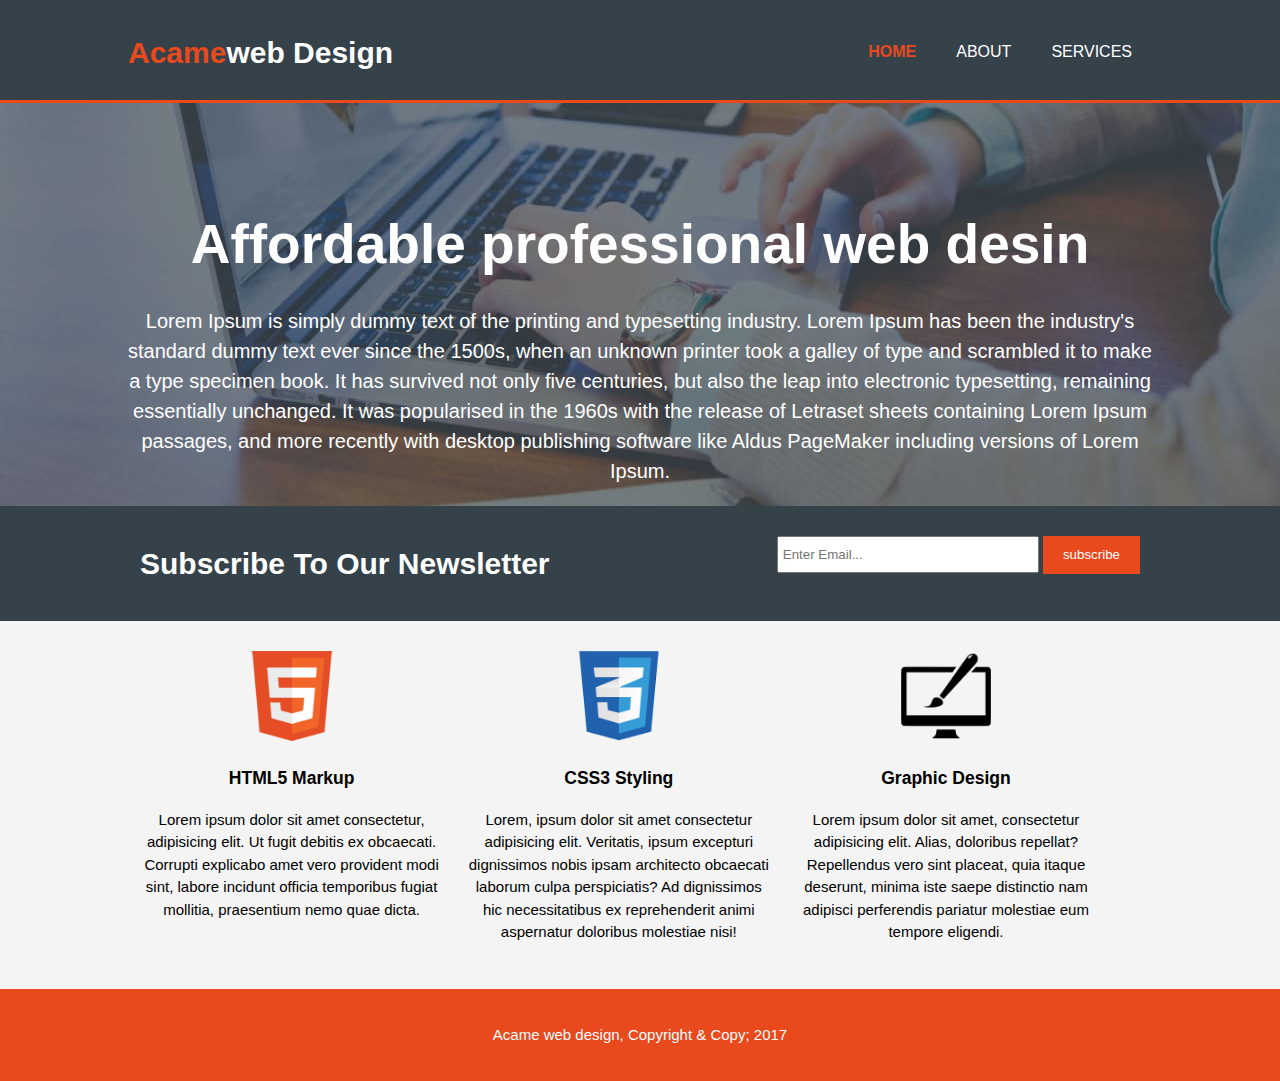
<file: index.html>
<!DOCTYPE html>
<html>
<head>
    <meta charset="utf-8">
    <meta name="viewport" content="width=device-width">
    <meta name="description" content="Affordable and professional web design">
    <meta name="keywords" content="web design, affordable web design professional web design">
    <meta name="author" content="Brad Traversy">
    <title>Acame web Design | about</title>
    <link rel="stylesheet" href="/css/style.css">
</head>
<body>
    <header>
        <div class="container">
            <div id="branding">
                <h1><span class="highlight">Acame</span>web Design</h1>
        </div>
        <nav>
            <ul>
                <li class="current"><a href="index.html">Home</a></li>
                <li><a href="about.html">about</a></li>
                <li><a href="services.html">services</a></li>
            </ul>
        </nav>
    </header>
    <section id="showcase">
        <div class="container">
            <h1>Affordable professional web desin</h1>
            <p>Lorem Ipsum is simply dummy text of the printing and typesetting industry. Lorem Ipsum has been the industry's standard dummy text ever since the 1500s, when an unknown printer took a galley of type and scrambled it to make a type specimen book. It has survived not only five centuries, but also the leap into electronic typesetting, remaining essentially unchanged. It was popularised in the 1960s with the release of Letraset sheets containing Lorem Ipsum passages, and more recently with desktop publishing software like Aldus PageMaker including versions of Lorem Ipsum.

            </p>
        </div>
    </section>
    <section id="newsletter">
        <div class="container">
            <h1>Subscribe To Our Newsletter</h1>
            <form>
                <input type="email" placeholder="Enter Email...">
                <button type="submit" class="button_1">subscribe</button>
            </form>
        </div>
    </section>
    <section id="boxes">
        <div class="container">
        <div class="box">
            <img src="img/logo_html.png">
        <h3>HTML5 Markup</h3>

        <p>Lorem ipsum dolor sit amet consectetur, adipisicing elit. Ut fugit debitis ex obcaecati. Corrupti explicabo amet vero provident modi sint, labore incidunt officia temporibus fugiat mollitia, praesentium nemo quae dicta.</p>
        </div>
        <div class="box">
            <img src="img/logo_css.png">
            <h3>CSS3 Styling</h3>
            <p>Lorem, ipsum dolor sit amet consectetur adipisicing elit. Veritatis, ipsum excepturi dignissimos nobis ipsam architecto obcaecati laborum culpa perspiciatis? Ad dignissimos hic necessitatibus ex reprehenderit animi aspernatur doloribus molestiae nisi!</p>

        </div>
        <div class="box">
            <img src="img/logo_brush.png">
        <h3>Graphic Design</h3>
        <p>Lorem ipsum dolor sit amet, consectetur adipisicing elit. Alias, doloribus repellat? Repellendus vero sint placeat, quia itaque deserunt, minima iste saepe distinctio nam adipisci perferendis pariatur molestiae eum tempore eligendi.</p>
        </div>
     </div>
    </section>
<footer>
    <p>Acame web design, Copyright & Copy; 2017</p>
</footer>
    
</body>
</html>
</file>
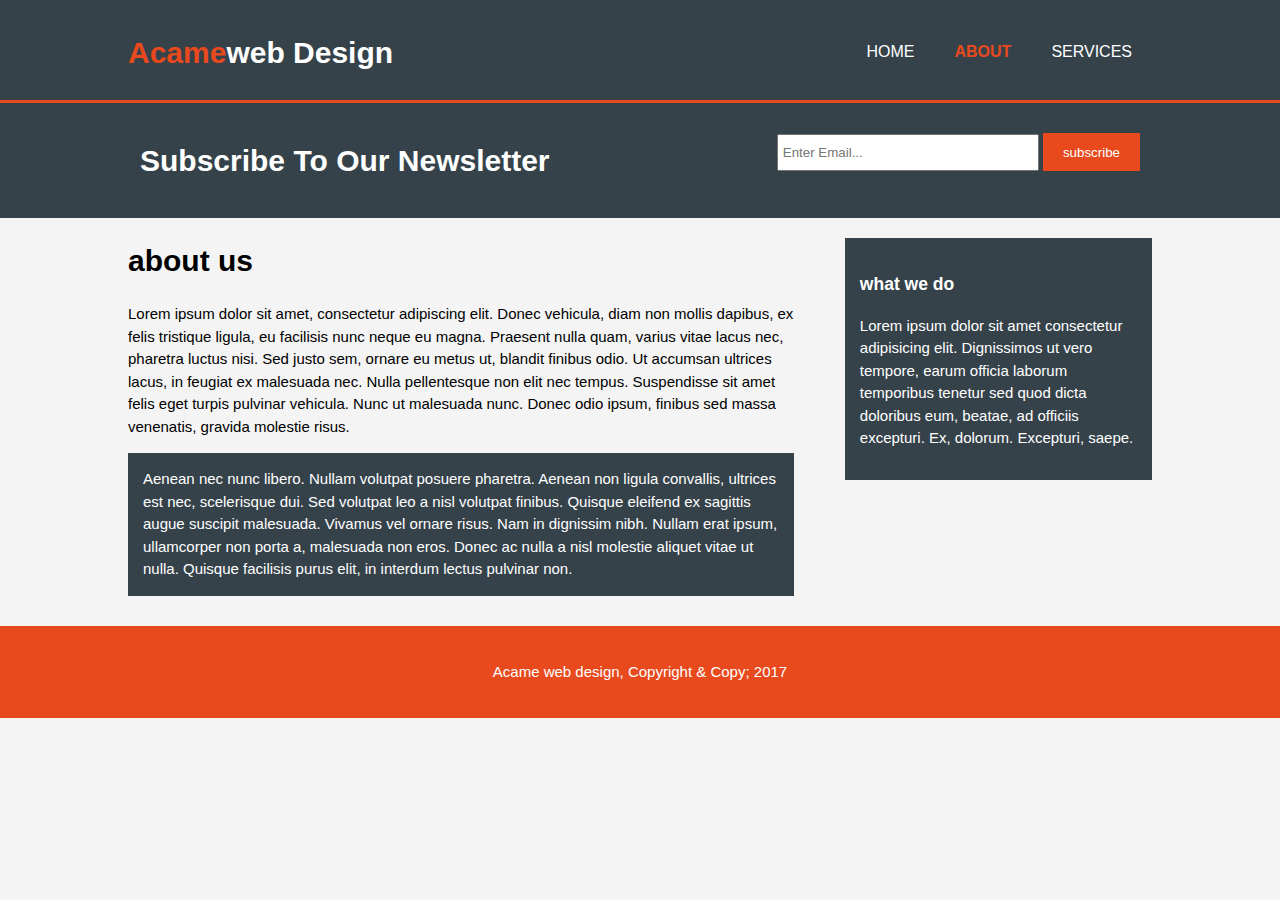
<file: about.html>
<!DOCTYPE html>
<html>
<head>
    <meta charset="utf-8">
    <meta name="viewport" content="width=device-width">
    <meta name="description" content="Affordable and professional web design">
    <meta name="keywords" content="web design, affordable web design professional web design">
    <meta name="author" content="Brad Traversy">
    <title>Acame web Design | about</title>
    <link rel="stylesheet" href="/css/style.css">
</head>
<body>
    <header>
        <div class="container">
            <div id="branding">
                <h1><span class="highlight">Acame</span>web Design</h1>
        </div>
        <nav>
            <ul>
                <li><a href="index.html">Home</a></li>
                <li class="current"><a href="about.html">about</a></li>
                <li><a href="services.html">services</a></li>
            </ul>
        </nav>
    </header>
    
    <section id="newsletter">
        <div class="container">
            <h1>Subscribe To Our Newsletter</h1>
            <form>
                <input type="email" placeholder="Enter Email...">
                <button type="submit" class="button_1">subscribe</button>
            </form>
        </div>
    </section>
    <section id="main">
        <div class="container">
        <article id="main-col">
            <h1 class="page-title">about us</h1>
            <p>Lorem ipsum dolor sit amet, consectetur adipiscing elit. Donec vehicula, diam non mollis dapibus, ex felis tristique ligula, eu facilisis nunc neque eu magna. Praesent nulla quam, varius vitae lacus nec, pharetra luctus nisi. Sed justo sem, ornare eu metus ut, blandit finibus odio. Ut accumsan ultrices lacus, in feugiat ex malesuada nec. Nulla pellentesque non elit nec tempus. Suspendisse sit amet felis eget turpis pulvinar vehicula. Nunc ut malesuada nunc. Donec odio ipsum, finibus sed massa venenatis, gravida molestie risus.

            </p>
            <p class="dark">Aenean nec nunc libero. Nullam volutpat posuere pharetra. Aenean non ligula convallis, ultrices est nec, scelerisque dui. Sed volutpat leo a nisl volutpat finibus. Quisque eleifend ex sagittis augue suscipit malesuada. Vivamus vel ornare risus. Nam in dignissim nibh. Nullam erat ipsum, ullamcorper non porta a, malesuada non eros. Donec ac nulla a nisl molestie aliquet vitae ut nulla. Quisque facilisis purus elit, in interdum lectus pulvinar non.

            </p>

        </article>
        <aside id="sidebar">
            <div class="dark">
            <h3>what we do</h3>
            <p>Lorem ipsum dolor sit amet consectetur adipisicing elit. Dignissimos ut vero tempore, earum officia laborum temporibus tenetur sed quod dicta doloribus eum, beatae, ad officiis excepturi. Ex, dolorum. Excepturi, saepe.</p>
            </div>
        </aside>
     </div>
    </section>
<footer>
    <p>Acame web design, Copyright & Copy; 2017</p>
</footer>
    
</body>
</html>
</file>
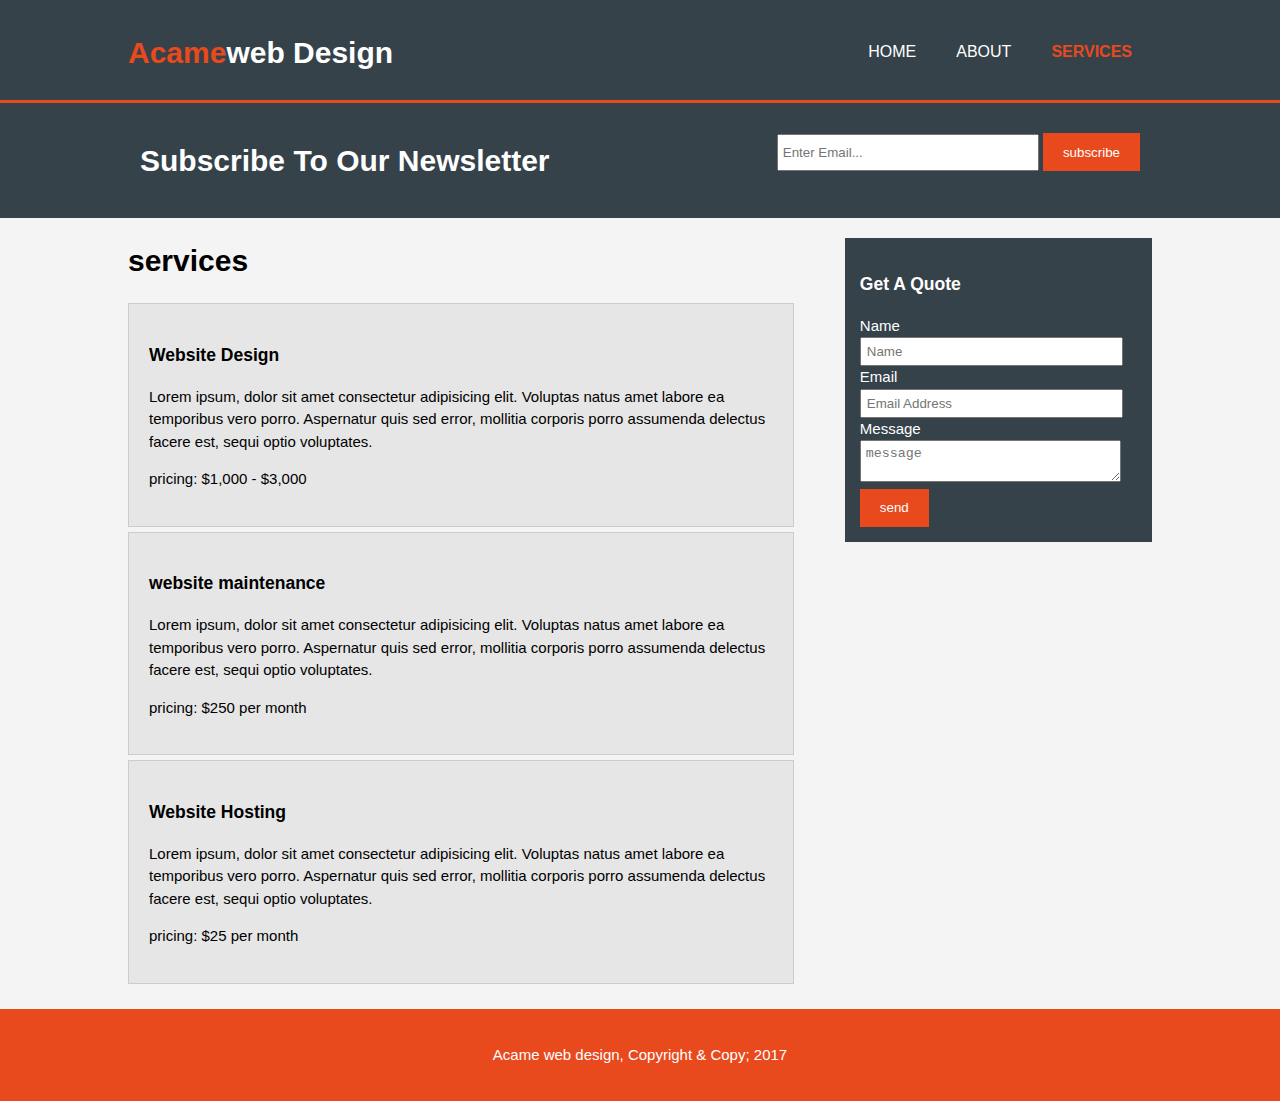
<file: services.html>
<!DOCTYPE html>
<html>
<head>
    <meta charset="utf-8">
    <meta name="viewport" content="width=device-width">
    <meta name="description" content="Affordable and professional web design">
    <meta name="keywords" content="web design, affordable web design professional web design">
    <meta name="author" content="Brad Traversy">
    <title>Acame web Design | services</title>
    <link rel="stylesheet" href="/css/style.css">
</head>
<body>
    <header>
        <div class="container">
            <div id="branding">
                <h1><span class="highlight">Acame</span>web Design</h1>
        </div>
        <nav>
            <ul>
                <li><a href="index.html">Home</a></li>
                <li><a href="about.html">about</a></li>
                <li class="current"><a href="services.html">services</a></li>
            </ul>
        </nav>
    </header>
    
    <section id="newsletter">
        <div class="container">
            <h1>Subscribe To Our Newsletter</h1>
            <form>
                <input type="email" placeholder="Enter Email...">
                <button type="submit" class="button_1">subscribe</button>
            </form>
        </div>
    </section>
    <section id="main">
        <div class="container">
        <article id="main-col">
            <h1 class="page-title">services</h1>
           <ul id="services">
            <li>
            <h3>Website Design</h3>
            <P>Lorem ipsum, dolor sit amet consectetur adipisicing elit. Voluptas natus amet labore ea temporibus vero porro. Aspernatur quis sed error, mollitia corporis porro assumenda delectus facere est, sequi optio voluptates.</P>
            <p>pricing: $1,000 - $3,000</p>

            </li>
            <li>
            <h3>website maintenance</h3>
            <P>Lorem ipsum, dolor sit amet consectetur adipisicing elit. Voluptas natus amet labore ea temporibus vero porro. Aspernatur quis sed error, mollitia corporis porro assumenda delectus facere est, sequi optio voluptates.</P>
            <p>pricing: $250 per month</p>

            </li><li>
                <h3>Website Hosting</h3>
                <P>Lorem ipsum, dolor sit amet consectetur adipisicing elit. Voluptas natus amet labore ea temporibus vero porro. Aspernatur quis sed error, mollitia corporis porro assumenda delectus facere est, sequi optio voluptates.</P>
                <p>pricing: $25 per month</p>
    
            </li>
           </ul>


        </article>
        <aside id="sidebar">
            <div class="dark">
            <h3>Get A Quote</h3>
            <form class="quote">
              <div>
                <label>Name</label><br>
                <input type="text" placeholder="Name">
            </div>
            <div>
                <label>Email</label><br>
                <input type="Email" placeholder="Email Address">
            </div><div>
                <label>Message</label><br>
                <textarea placeholder="message"></textarea>
            </div>
            <button class="button_1" type="submit">send</button>
         </form>
            </div>
        </aside>
     </div>
    </section>
<footer>
    <p>Acame web design, Copyright & Copy; 2017</p>
</footer>
    
</body>
</html>
</file>
<file: css/style.css>
body{
    font: 15px/1.5 Arial, Helvetica, Sans-serif;
    padding:0;
    margin:0;
    background-color:#f4f4f4;
}

/* Global */
.container{
    width:80%;
    margin:auto;
    overflow:hidden;
    
}
ul{
    margin:0;
    padding:0;
}

.button_1{
    height:38px;
    background:#e8491d;
    border:0;
    padding-left: 20px;
    padding-right:20px;
    color:#ffffff;
}

.dark{
    padding:15px;
    background:#35424a;
    color:#ffffff;
    margin-top:10px;
    margin-bottom:10px;
}
/* Header **/
header{
    background: #35424a;
    color:#ffffff;
    padding-top:30px;
    min-height:70px;
    border-bottom:#e8491d 3px solid;
}

header a{
    color:#ffffff;
    text-decoration:none;
    text-transform:uppercase;
    font-size:16px;
}

header li{
    float:left;
    display:inline;
    padding: 0 20px 0 20px;

}

header #branding{
    float:left;

}

header #branding h1{
    margin:0;
}

header nav{
    float:right;
    margin-top:10px;
}
header .highlight, header .current a{
    color:#e8491d;
    font-weight:bold;
}

header a:hover{
    color:#cccccc;
    font-weight:bold;

}

/* showcase */
#showcase{
    min-height:400px;
    background:url('../img/showcase.jpg') no-repeat 0 -400px;
    text-align:center;
    color:#ffffff;
    
}

#showcase h1{
    margin-top:100px;
    font-size:55px;
    margin-bottom:10px;

}

#showcase p{
    font-size:20px;

}
/* newsletter */
#newsletter{
    padding:15px;
    color:#ffffff;
    background:#35424a;
}

#newsletter h1{
float:left;
}

#newsletter form{
    float:right;
    margin-top:15px;
}

#newsletter input[type="email"]{
    padding:4px;
    height:25px;
    width:250px;

}

/* boxes */
#boxes{
    margin-top:20px;
}

#boxes .box{
    float:left;
    text-align: center;
    width:30%;
    padding:10px;
}

#boxes .box img{
    width: 90px;
}

/* sidebar */
aside#sidebar{
    float:right;
    width:30%;
    margin-top:10px;
}
 aside#sidebar .quote input,   aside#sidebar .quote textarea{

    width:90%;
    padding:5px;
 }


/* main-col */
article#main-col{
    float:left;
    width:65%;
}

/* services */
ul#services li{
    list-style: none;
    padding:20px;
    border: #cccccc solid 1px;
    margin-bottom:5px;
    background: #e6e6e6;
}

footer{
    padding: 20px;
    margin-top: 20px;
    color:#ffffff;
    background-color:#e8491d;
    text-align: center;
}

/* media Queries */
@media(max-width: 768px){
    header #branding,
    header nav,
    header nav li,
    #newsletter h1,
    #newsletter form,
    #boxes .box,
    article#main-col,
    aside#sidebar{
        float:none;
        text-align:center;
        width: 100px;

    }
    
    header{
        padding-bottom:20px;
        
    }

    #showcase h1{

        margin-top:40px;
    }
    
    #newsletter button, .quote button{
        display:block;
        width:100px;
    }

    #newsletter form input[type="email"], .quote input, .quote textarea{
         width:100px;
         margin-bottom:5px;

    }

}
</file>
